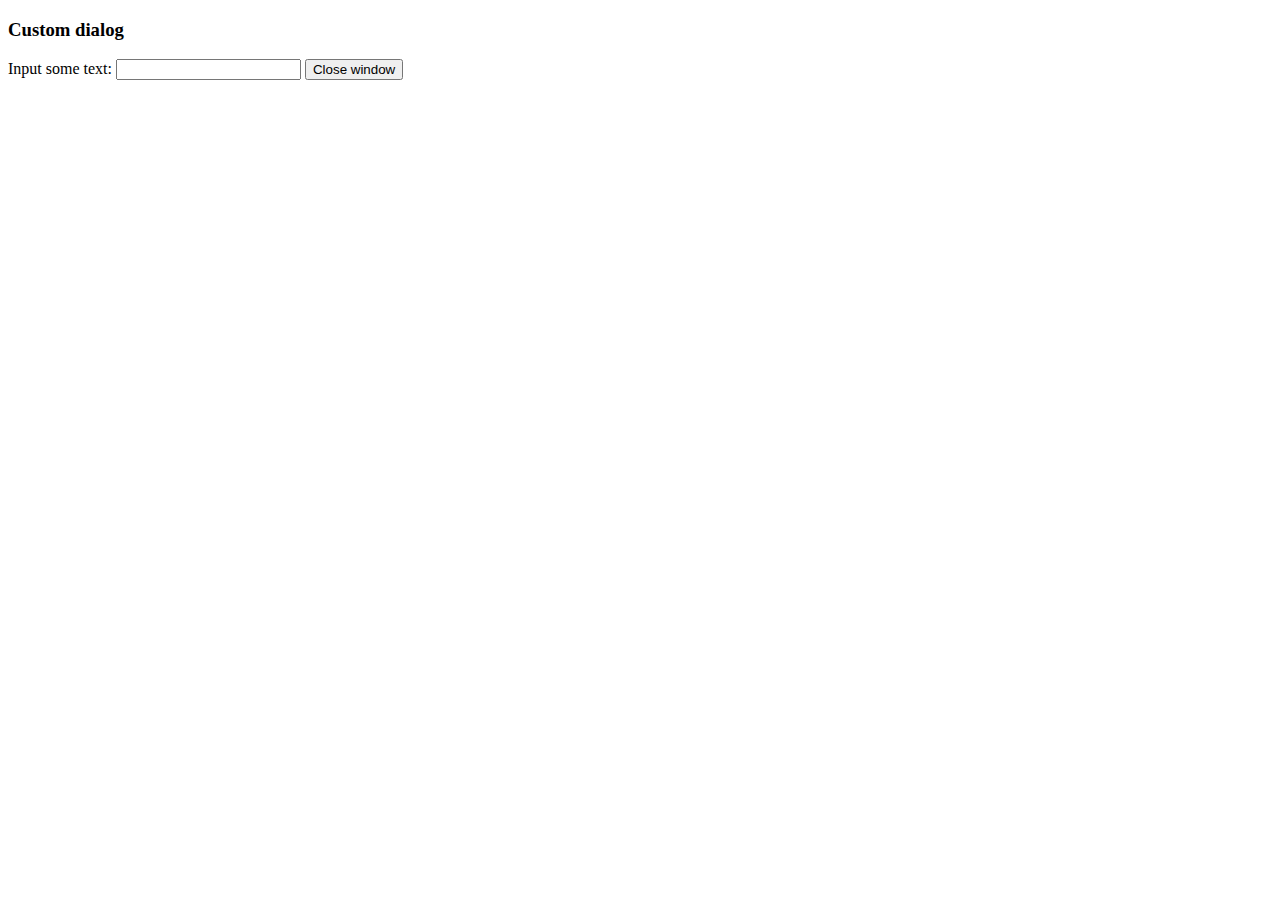
<file: admin/js/tinymce/plugins/example/dialog.html>
<!DOCTYPE html>
<html>
<body>
	<h3>Custom dialog</h3>
	Input some text: <input id="content">
	<button onclick="top.tinymce.activeEditor.windowManager.getWindows()[0].close();">Close window</button>
</body>
</html>
</file>
